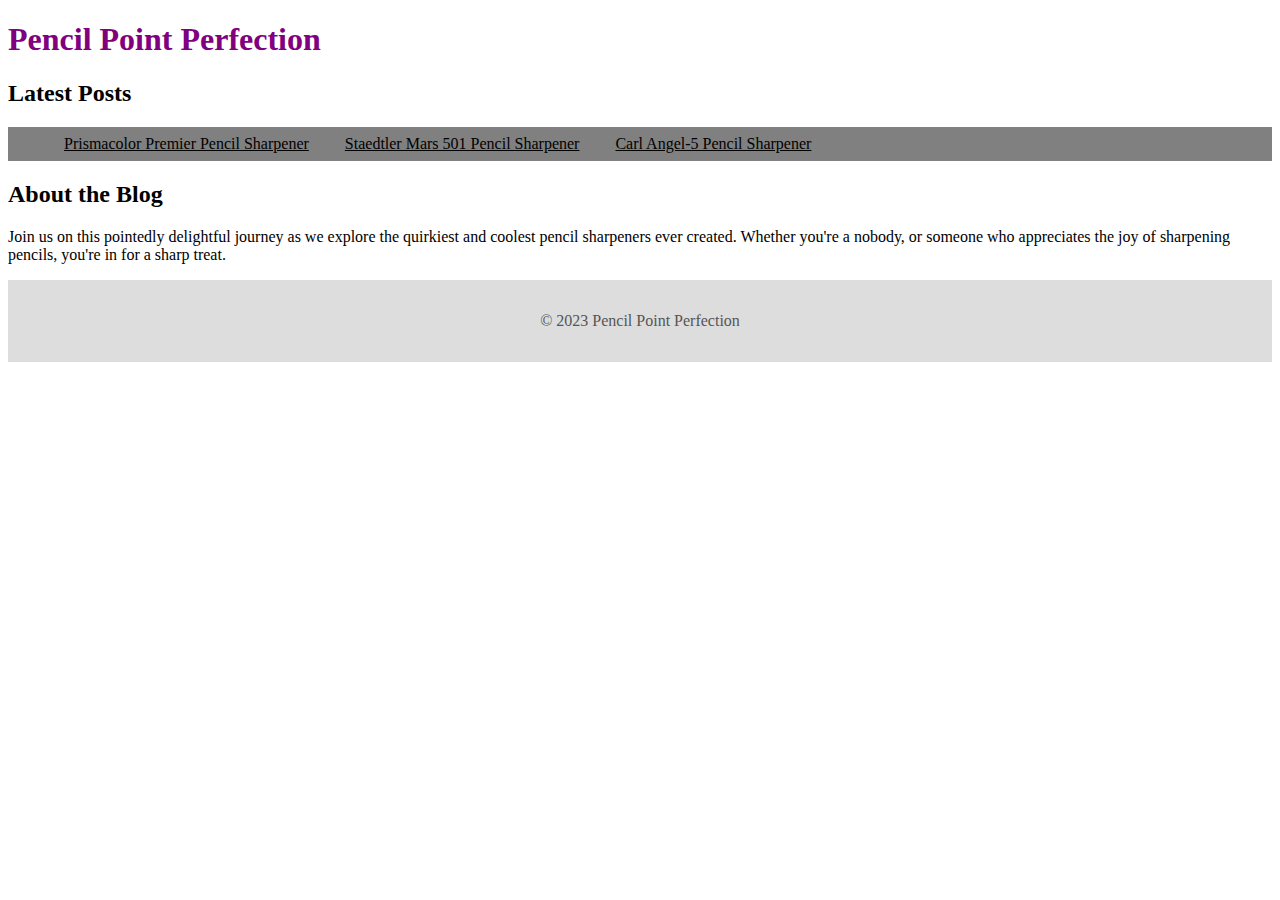
<file: intro_to_css.html>
<!DOCTYPE html>
<html>
  <head>
    <meta charset="UTF-8" />
    <meta name="viewport" content="width=device-width" />
    <title>Pencil Point Perfection: Vihan's Favorite Pencil Sharpeners</title>
    <link rel="stylesheet" href="./css/intro_to_css.css">
  </head>
  <body>
    <h1>Pencil Point Perfection</h1>
    <main>
      <section>
        <h2>Latest Posts</h2>
        <ul>
          <li>
            <a href="#">Prismacolor Premier Pencil Sharpener</a>
          </li>
          <li>
            <a href="#">Staedtler Mars 501 Pencil Sharpener</a>
          </li>
          <li>
            <a href="#">Carl Angel-5 Pencil Sharpener</a>
          </li>
        </ul>
      </section>
      <section>
        <h2>About the Blog</h2>
        <p>
          Join us on this pointedly delightful journey as we explore the
          quirkiest and coolest pencil sharpeners ever created. Whether you're a
          nobody, or someone who appreciates the joy of sharpening pencils,
          you're in for a sharp treat.
        </p>
      </section>
    </main>
    <footer>
      <p>&copy; 2023 Pencil Point Perfection</p>
    </footer>
  </body>
</html>
</file>
<file: css/intro_to_css.css>
html {
    font-family: "Comic Sans MS";
}

h1 {
    font-family: "Papyrus";
    color: purple;
    /* 无引号 */
}

ul {
    list-style-type: none;
    background-color: gray;
}

ul li {
    display: inline-block;
    padding: 8px;
    height: 100%;
}

ul li a {
    color: black;
    padding: 8px;
    height: 100%;
}

ul li a:hover {
    background-color: #AAA;
}

footer {
    background-color: #DDD;
    color: #555;
    text-align: center;
    padding-top: 16px;
    padding-bottom: 16px;
}
</file>
